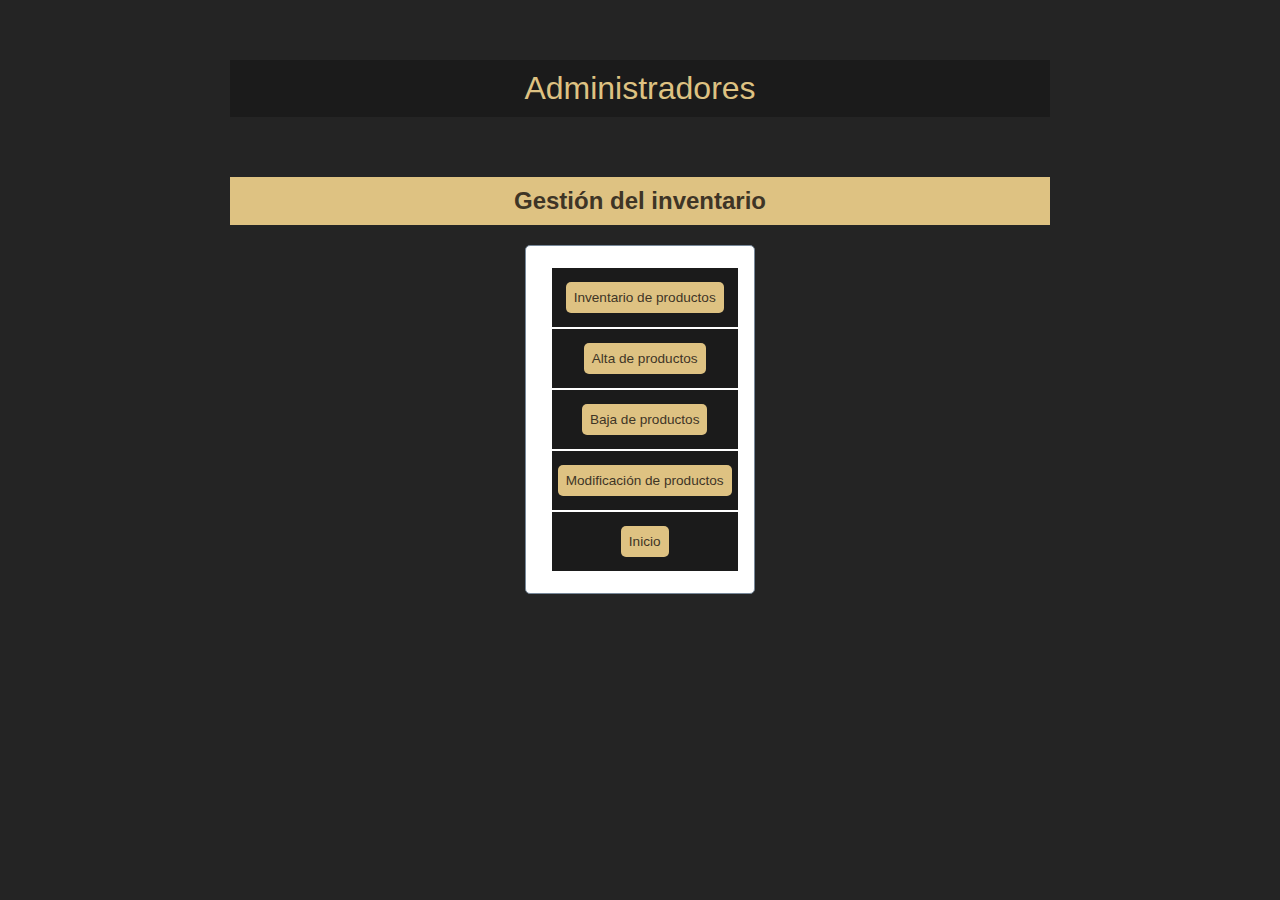
<file: admin.html>
<!DOCTYPE html>
<html lang="es">

<head>
    <meta charset="UTF-8">
    <meta name="viewport" content="width=device-width, initial-scale=1.0">
    <title>Administradores</title>
    <link rel="stylesheet" href="estilos/estilos.css">
</head>

<body>
    <div>
        <h1>Administradores</h1>
        <h2>Gestión del inventario</h2>
        <table>
            <tr>
                <td class="contenedor-admin"><a href="inventario.html">Inventario de productos</a></td>
            </tr>
            <tr>
                <td class="contenedor-admin"><a href="altas.html">Alta de productos</a></td>
            </tr>
            <tr>
                <td class="contenedor-admin"><a href="bajas.html">Baja de productos</a></td>
            </tr>
            <tr>
                <td class="contenedor-admin"><a href="modificaciones.html">Modificación de productos</a></td>
            </tr>
            <tr>
                <td class="contenedor-admin"><a href="index.html">Inicio</a></td>
            </tr>
        </table>
</body>

</html>
</file>
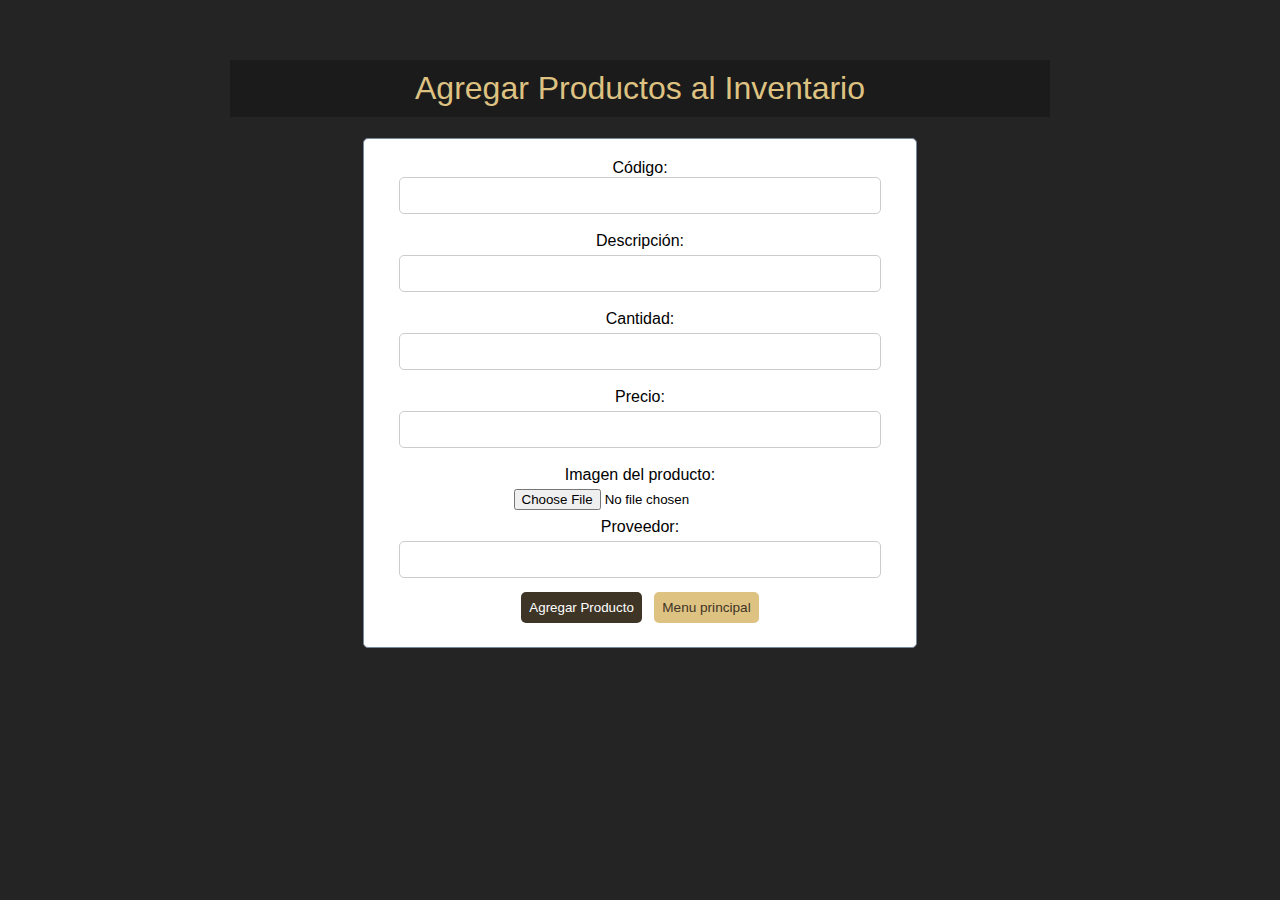
<file: altas.html>
<!DOCTYPE html>
<html lang="es">

<head>
    <meta charset="UTF-8">
    <meta http-equiv="X-UA-Compatible" content="IE=edge">
    <meta name="viewport" content="width=device-width, initial-scale=1.0">
    <title>Agregar producto</title>
    <link rel="stylesheet" href="estilos/estilos.css">
</head>

<body>
    <h1>Agregar Productos al Inventario</h1>

    <form id="formulario" enctype="multipart/form-data>
        <label for="codigo">Código:</label>
        <input type="text" id="codigo" name="codigo" required><br>

        <label for="descripcion">Descripción:</label>
        <input type="text" id="descripcion" name="descripcion" required><br>

        <label for="cantidad">Cantidad:</label>
        <input type="number" id="cantidad" name="cantidad" required><br>

        <label for="precio">Precio:</label>
        <input type="number" step="0.01" id="precio" name="precio" required><br>

        <label for="imagenProducto">Imagen del producto:</label>
        <input type="file" id="imagenProducto" name="imagen">

        <label for="proveedorProducto">Proveedor:</label>
        <input type="text" id="proveedorProducto" name="proveedor">
        
        <button type="submit">Agregar Producto</button>
        <a href="admin.html">Menu principal</a>
    </form>

    <script>
        const URL = "http://127.0.0.1:5000/"
        //const URL = "https://Marina369.pythonanywhere.com/"

        document.getElementById('formulario').addEventListener('submit', function (event) {
            event.preventDefault(); 

            var formData = new FormData();
            formData.append('codigo', document.getElementById('codigo').value);
            formData.append('descripcion', document.getElementById('descripcion').value);
            formData.append('cantidad', document.getElementById('cantidad').value);
            formData.append('precio', document.getElementById('precio').value);
            formData.append('proveedor', document.getElementById('proveedorProducto').value);
            formData.append('imagen', document.getElementById('imagenProducto').files[0]);
            
            fetch(URL + 'productos', {
                method: 'POST',
                body: formData 
            })
            .then(function (response) {
                if (response.ok) { return response.json(); }
            })
            .then(function (data) {
                alert('Producto agregado correctamente.');
                document.getElementById('codigo').value = "";
                document.getElementById('descripcion').value = "";
                document.getElementById('cantidad').value = "";
                document.getElementById('precio').value = "";
                document.getElementById('imagenProducto').value = "";
                document.getElementById('proveedorProducto').value = "";
            })
            .catch(error => {
                alert('Error al agregar el producto.');
            });
            
        })
    </script>
</body>

</html>
</file>
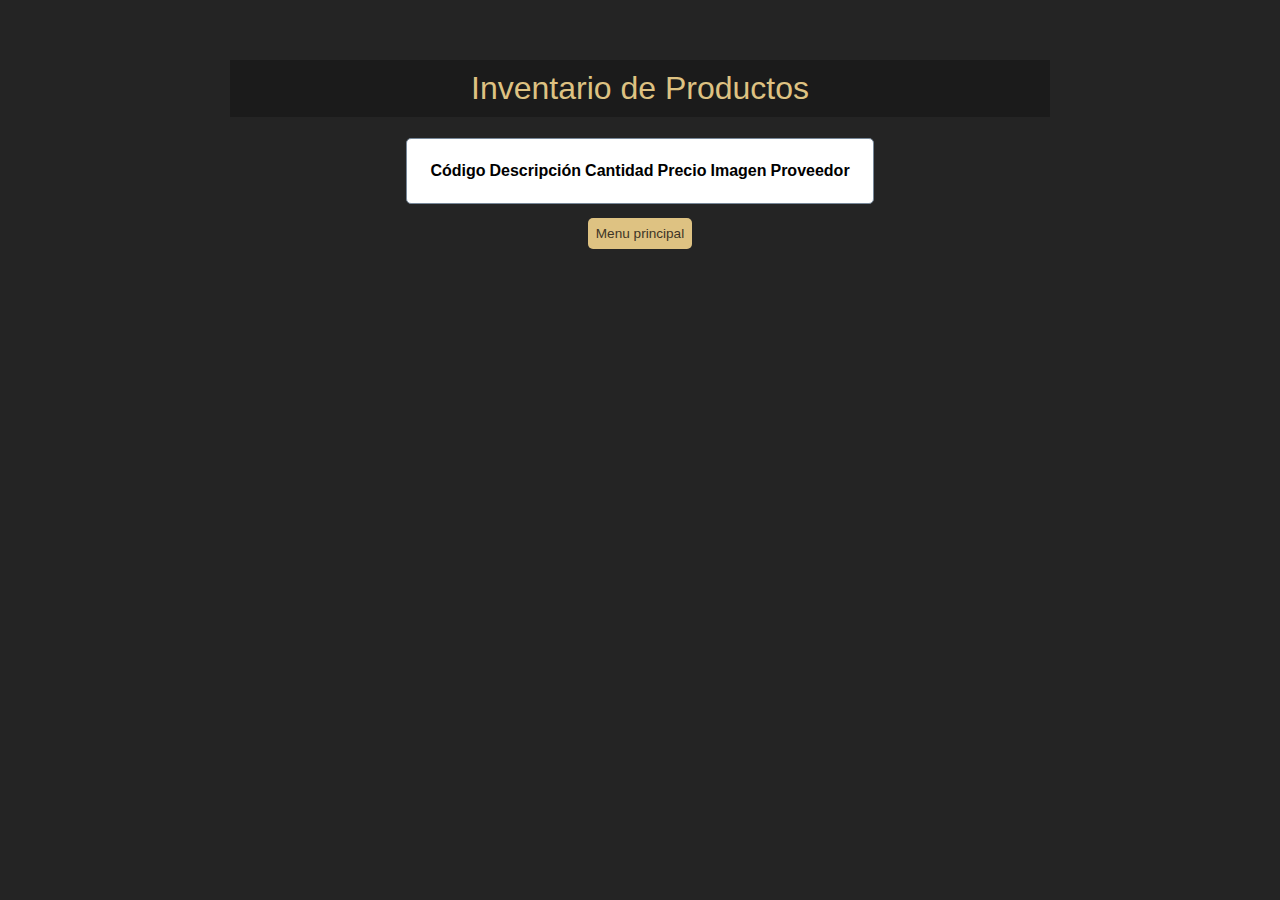
<file: inventario.html>
<!DOCTYPE html>
<html lang="es">

<head>
    <meta charset="UTF-8">
    <meta http-equiv="X-UA-Compatible" content="IE=edge">
    <meta name="viewport" content="width=device-width, initial-scale=1.0">
    <title>Inventario de Productos</title>
    <link rel="stylesheet" href="estilos/estilos.css">
</head>

<body>
    <h1>Inventario de Productos</h1>
    <table>
        <thead>
            <tr>
                <th>Código</th>
                <th>Descripción</th>
                <th>Cantidad</th>                
                <th>Precio</th>
                <th>Imagen</th>
                <th align="right">Proveedor</th>
            </tr>
        </thead>
        <tbody id="tablaProductos"> </tbody>
    </table>

    <div class="menu">
        <a href="admin.html">Menu principal</a>
    </div>

    <script>
        const URL = "http://127.0.0.1:5000/"
        //const URL = "https://Marina369.pythonanywhere.com/"

        fetch(URL + 'productos')
            .then(function (response) {
                if (response.ok) {return response.json(); }
            })
            .then(function (data) {
                let tablaProductos = document.getElementById('tablaProductos');

                for (let producto of data) {
                    let fila = document.createElement('tr');
                    fila.innerHTML = '<td>' + producto.codigo + '</td>' +
                        '<td>' + producto.descripcion + '</td>' +
                        '<td align="right">' + producto.cantidad + '</td>' +
                        '<td align="right">' + producto.precio + '</td>' +
                        '<td><img src=./imagenes2/' + producto.imagen_url +' alt="Imagen del producto" style="width: 100px;"></td>' +
                        '<td align="right">' + producto.proveedor + '</td>';
                    tablaProductos.appendChild(fila);
                }
            })
            .catch(function (error) {
                alert('Error al obtener los productos.');
            });
    </script>
</body>
</html>
</file>
<file: estilos/estilos.css>
body {
    margin: 0;
    padding: 0;
    background-color: rgb(36, 36, 36);
    font-family: 'Roboto', sans-serif;
}

p {
    text-align: center;
    color: aliceblue;
    background-color: (27, 27, 27);
}

.cabecera {
    align: center;
    width: 100%;
    background-color: rgb(36, 36, 36);
    padding-bottom: 30px;
    border-bottom: 2px solid #dec282;
}

nav ul {
    display: inline-flex;
    width: 100%;
    justify-content: space-evenly;
    list-style: none;
    padding: 10px;
    margin: 10px 0px 10px 0px;
    font-size: 1.5vw;
}

nav ul li a {
    text-decoration: none;
    padding: 5px 10px;
    color: aliceblue;
    background-color: rgb(62, 53, 38);
}

nav ul li a:hover {
    transform: translateY(+10px);
    transition-duration: 0.5s;
    transition-timing-function: ease;
    transition-delay: 0.1s;
    background-color: #dec282;
    color: rgb(255, 255, 255);
}

h1 {
    text-align: center;
    font-weight: 10;
    color:#dec282;
    background-color: rgb(27, 27, 27);
    padding-top: 10px;
    padding-bottom: 10px;
    margin-top: 60px;
    margin-left: 18%;
    margin-right: 18%;
}

h2 {
    text-align: center;
    color:rgb(62, 53, 38);
    font-style: bold;
    background-color: #dec282;
    padding-top: 10px;
    padding-bottom: 10px;
    margin-top: 60px;
    margin-left: 18%;
    margin-right: 18%;
}

.parrafo-inicial {
    text-align: center;
    background-color: rgb(27, 27, 27);
    padding: 40px;
    margin-left: 18%;
    margin-right: 18%;
}


label {
    display: block;
    margin: 0.5rem 0;
}

input[type="submit"] {
    display: block;
    width: 60%;
    margin: 1em auto;
    height: 2em;
    font-size: 1.1rem;
    background-color: #dec282;
    color: rgb(62, 53, 38);
    border-color: white;
    min-width: 300px;
    padding: 10px;
    border: none;
    border-radius: 5px;
    cursor: pointer;
    
}

div img {
    display: block;
    margin: 0 auto;
    width: 1000px;
    height: 350px;
    padding-top: 10px;
    object-fit: cover;
}

div img:hover {
    transform: scale(1.05);
    transition: transform 0.3s ease;
    transition-duration: 0.5s;
}

#iconos {
    display: flex;
    width: 50%;
    justify-content: space-between;
    color: #dec282;
    margin: 20px 10%;
}


#piedepagina {
    display: flex;
    justify-content: center;
    width: 100%;
    height: 10px;
    border: 0px transparent rgb(0, 0, 0);
    margin-top: 30px;
    padding: 5%;
    font-size: 13px;
    background-color: rgba(255, 255, 255, 0.25)
}

#video {
    display: flex;
    justify-content: space-around;
    align-items: center; 
    background-color:rgb(27, 27, 27);
    margin: 15px;
    font-size: 2vw;
}

h3 {
    color: #fff;
    font-style: italic;
}

.contenedor-admin {
    display:flex;
    width: 100%;
    justify-content: center;
    text-align: center;
    font-weight: 10;
    color:#dec282;
    background-color: rgb(27, 27, 27);
    padding-top: 10px;
    padding-bottom: 10px;
    margin-left: 2%;
    margin-right: 2%;
}

.menu {
    display:flex;
    width: 100%;
    justify-content: center;
    text-align: center;
    font-weight: 10;
    color:#dec282;
    padding-top: 10px;
    padding-bottom: 10px;
}

form {
    text-align: center;
    max-width: 40%;
    margin: 0 auto;
    padding: 20px;
    background-color: white;
    border: 1px solid lightslategray;
    border-radius: 5px;
}

table {
    max-width: 90%;
    margin: 0 auto;
    padding: 20px;
    background-color: white;
    border: 1px solid lightslategray;
    border-radius: 5px;
}

label {
    display: block;
    margin-bottom: 5px;
}

input[type="text"],
input[type="number"],
textarea {
    width: 90%;
    padding: 10px;
    margin-bottom: 10px;
    border: 1px solid #cccccc;
    border-radius: 5px;
}


input[type="submit"]:hover {
    background-color: rgb(27, 27, 27);
}

button {
    padding: 8px;
    margin:4px;
    background-color: rgb(62, 53, 38);
    color: #ffffff;
    border: none;
    border-radius: 5px;
    cursor: pointer;
}

button:hover {
    background-color: rgb(27, 27, 27);
}

a {
    padding: 8px;
    margin:4px;
    background-color: #dec282;
    color: rgb(62, 53, 38);
    border: none;
    border-radius: 5px;
    cursor: pointer;
    text-decoration: none;
    font-size: 85%;
}

a:hover {
    background-color: #cd7b00;
}

td {
    text-align: center;
}
</file>
